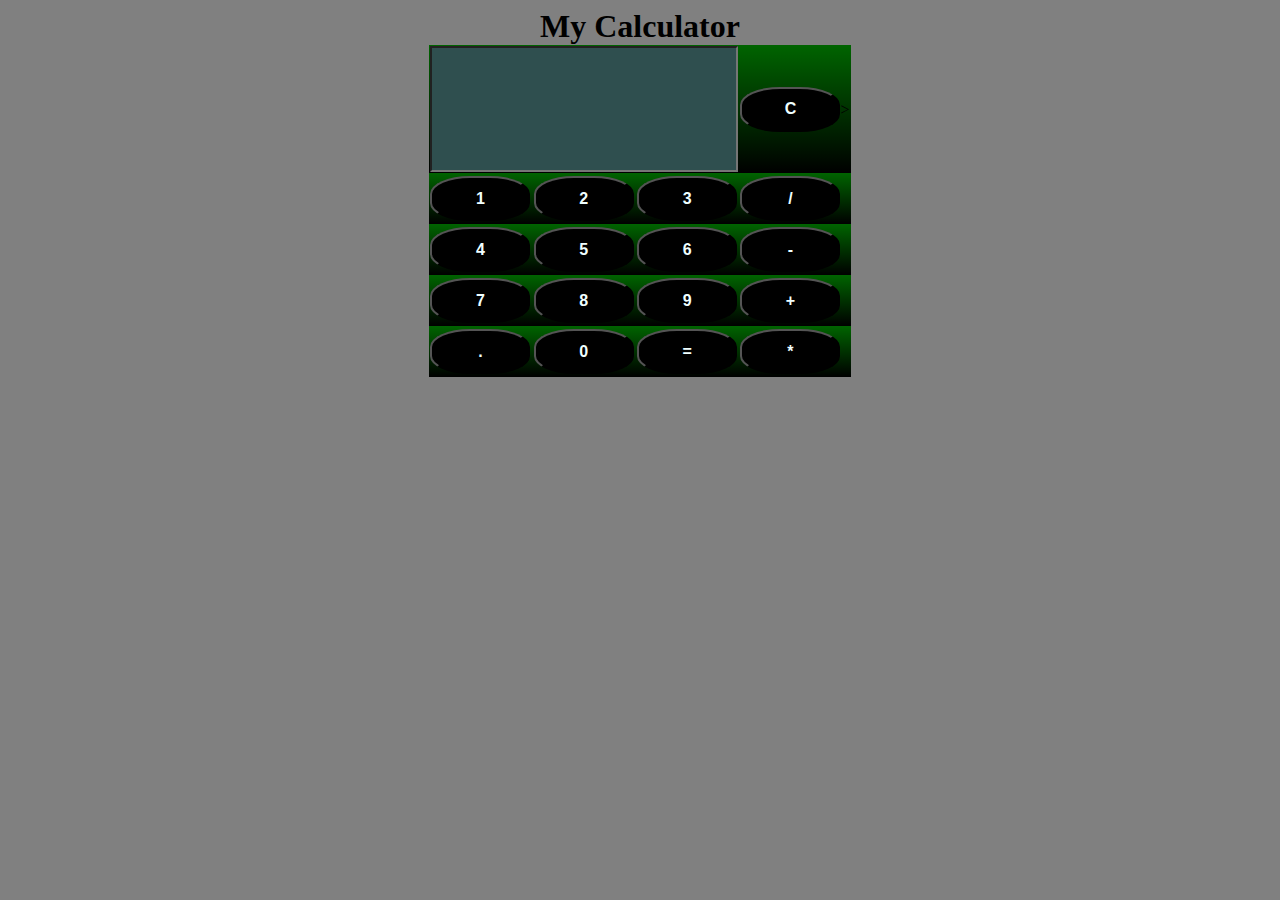
<file: Calculator/index.html>
<!DOCTYPE html>
<html lang="en">
<head>
    <script src="Scripts/calc.js"></script>
    <!-- CSS only -->
    <!-- <link href="https://cdn.jsdelivr.net/npm/bootstrap@5.1.3/dist/css/bootstrap.min.css" rel="stylesheet" integrity="sha384-1BmE4kWBq78iYhFldvKuhfTAU6auU8tT94WrHftjDbrCEXSU1oBoqyl2QvZ6jIW3" crossorigin="anonymous"> -->
    <meta charset="UTF-8">
    <link rel="stylesheet" href="Styles/calc.css">
    <meta http-equiv="X-UA-Compatible" content="IE=edge">
    <meta name="viewport" content="width=device-width, initial-scale=1.0">
    <title>My Calculator</title>
</head>
<body>
    <div class="title"> My Calculator </div>
        <div>
            <table>
                <tr>
                    <td colspan="3"><input type="text", id="result"/></td>
                    <td><button type="button" value="c" onclick="clr()"/>C</button>></td>
                </tr>
                    <tr>
                        <td>
                            <button type="button" value="1" onclick="dis('1')"/>1</button>
                        </td>
                        <td>
                            <button type="button" value="2" onclick="dis('2')"/>2</button>
                        </td>
                        <td>
                            <button type="button" value="3" onclick="dis('3')"/>3</button>
                        </td>
                        <td>
                            <button type="button" value="/" onclick="dis('/')"/>/</button>
                        </td>
                    </tr>
                <tr>
                    <td>
                        <button type="button" value="4" onclick="dis('4')"/>4</button>
                    </td>
                    <td>
                        <button type="button" value="5" onclick="dis('5')"/>5</button>
                    </td>
                    <td>
                        <button type="button" value="6" onclick="dis('6')"/>6</button>
                    </td>
                    <td>
                        <button type="button" id="substract" value="-" onclick="dis('-')"/>-</button>
                    </td>
                </tr>
                <tr>
                    <td>
                        <button type="button" value="7" onclick="dis('7')"/>7</button>
                    </td>
                    <td>
                        <button type="button" value="8" onclick="dis('8')"/>8</button>
                    </td>
                    <td>
                        <button type="button" value="9" onclick="dis('9')"/>9</button>
                    </td>
                    <td>
                        <button type="button" id="addition" value="+" onclick="dis('+')"/>+</button>
                    </td>
                </tr>
                </tr>
                <tr>
                    <td>
                        <button type="button" value="." onclick="dis('.')"/>.</button>
                    </td>
                    <td>
                        <button type="button" value="0" onclick="dis('0')"/>0</button>
                    </td>
                    <td>
                        <button type="button" value="=" onclick="solve()"/>=</button>
                    </td>
                    <td>
                        <button type="button" value="*" onclick="dis('*')"/>*</button>
                    </td>
                </tr>
            </table>
        </div>
</body>
</html>
</file>
<file: Calculator/Styles/calc.css>
body{
    background-color: gray;
}
table, tr{
    background-image: linear-gradient(darkgreen, black);
    margin-left: auto;
    margin-right: auto;
    border-collapse: collapse;
    /* border: 5px solid darkgreen; */
    align-items: center;
}
.title{
    text-align: center;
    font-weight: bold;
    font-size: xx-large;
}
#result{
    width: 300px;
    height: 120px;
}
button {
    background-color: black;
    color: azure;
    height: 45px;
    width: 100px;
    margin: 2px;
    margin-left: auto;
    margin-right: auto;
    font-size: medium;
    font-weight: bold;  
    border-radius: 40%;
}
input{
    background-color: darkslategray;
    color: wheat;
    text-align: justify;
    font-size: 30px;
}
button:hover{
    /* background-image: linear-gradient(darkred, blue, black); */
    background-color: gray;
}
</file>
